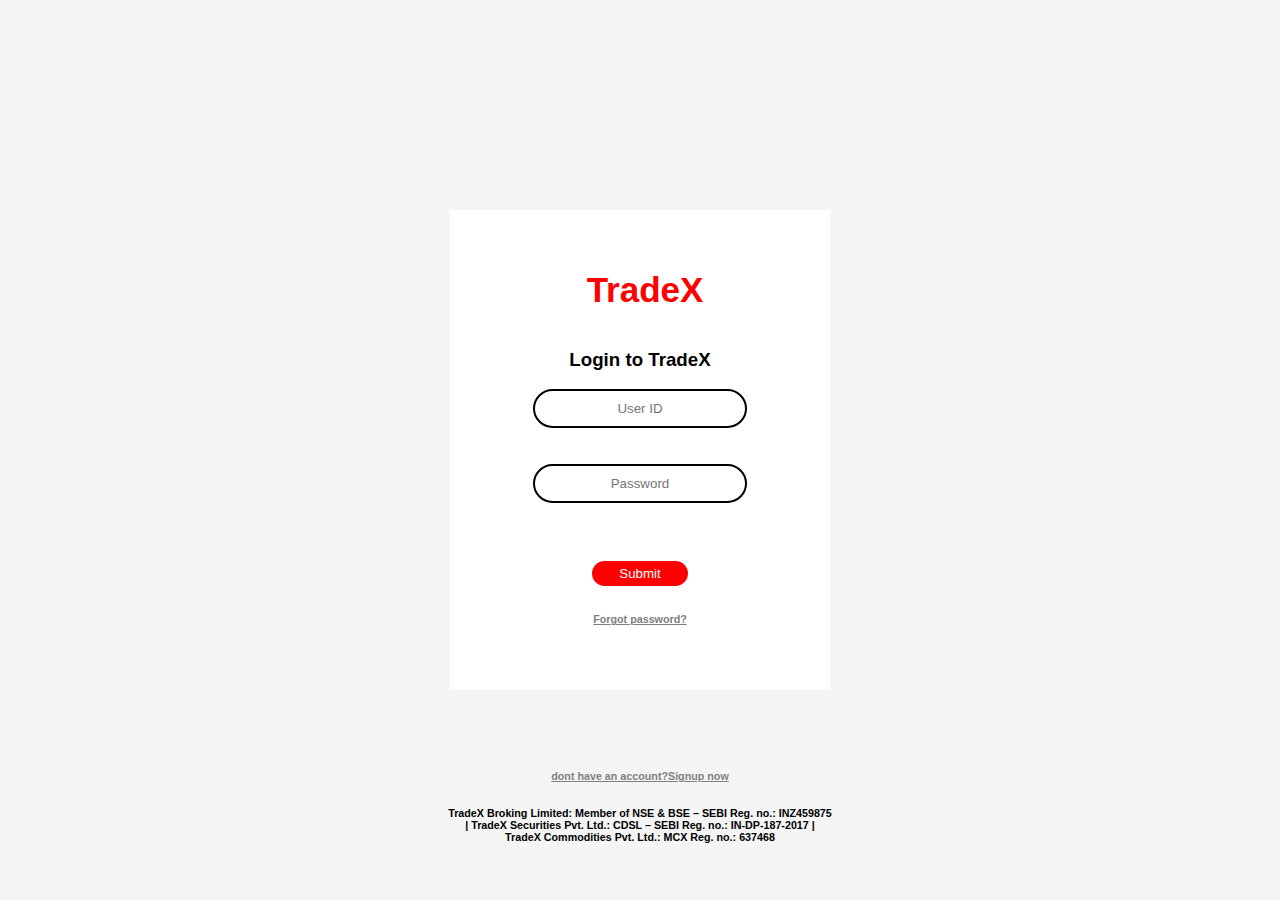
<file: html/2.html>
<!DOCTYPE html>
<html lang="us-en">
    <head>
        <title>TradeX-Online stock trading at lowest prices from India's biggest stock broker</title>
        <link rel="stylesheet" href="../css/2.css">
        <script type="text/javascript" src="../js/signin.js"></script>
    </head>
    <body>
        <form class="box1" onsubmit="msg()">
        <label>TradeX</label>
        <h3>Login to TradeX</h3>
        <input id="userid" type="num" placeholder="User ID" required>
        <br>
        <br>
        <input id="pass"type="password" placeholder="Password" required>
        <br>
        <br>
        <input onclick="msg()" type="submit" id="button" placeholder="Password">
        <a href="xxxxxxx" id="forgot"><h6>Forgot password?</h6></a>
    </form>
    <div class="box2">
        <a href="3.html" id="forgot"><h6>dont have an account?Signup now</h6></a> 
        <h6>TradeX Broking Limited: Member of NSE & BSE – SEBI Reg. no.: INZ459875<br> | TradeX Securities Pvt. Ltd.: CDSL – SEBI Reg. no.: IN-DP-187-2017 |<br> TradeX Commodities Pvt. Ltd.: MCX Reg. no.: 637468</h6>
    </div>
    </body>
</html>
</file>
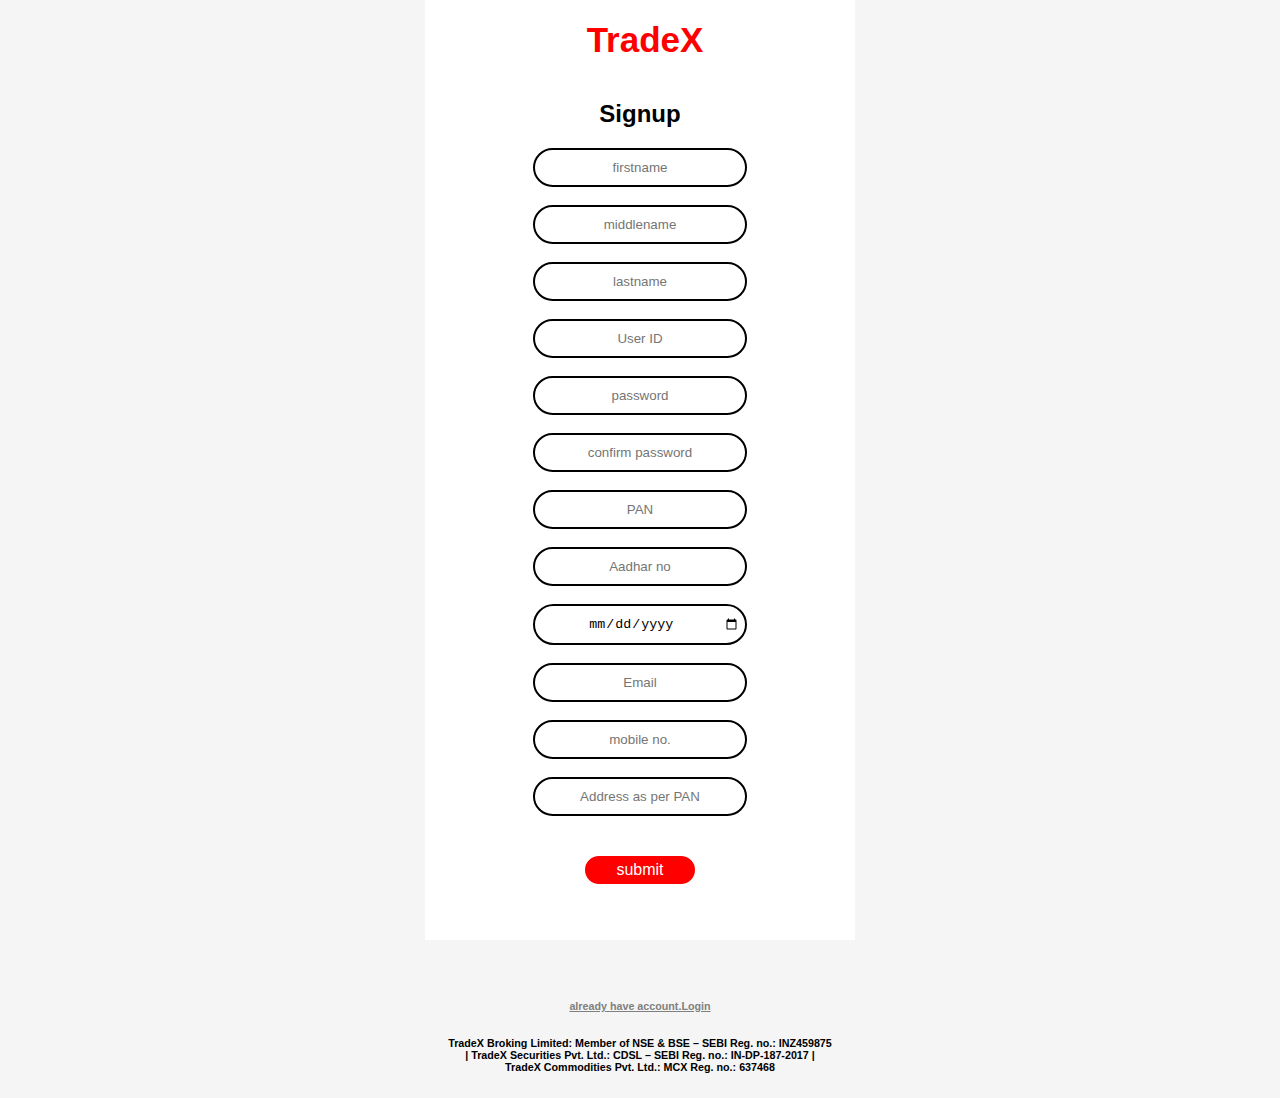
<file: html/3.html>
<!DOCTYPE html>
<html lang="us-en">
    <head>
        <meta charset="utf-8"> 
        <title>TradeX-Online stock trading at lowest prices from India's biggest stock broker</title>
        <link rel="stylesheet" href="../css/3.css">
        <script type="text/javascript" src="../js/signup.js"></script>
    </head>
    <body>
        <form class="box1" onsubmit="return msg()">
            <label class="logo">TradeX</label>
            <h2>Signup</h2>
            <form >
            <input id="usern" type="text" placeholder="firstname"><br>
            <input type="text" placeholder="middlename"><br>
            <input type="text" placeholder="lastname"><br>
            <input type="text" placeholder="User ID"><br>
            <input type="password"placeholder="password"><br>
            <input type="password"placeholder="confirm password"><br>
            <input type="text" placeholder="PAN"><br>
            <input type="text" placeholder="Aadhar no"><br>
            <input type="date" placeholder="Dob as per PAN"><br>
            <input type="email" placeholder="Email"><br>
            <input type="tel" placeholder="mobile no."><br>
            <input type="text" placeholder="Address as per PAN"><br>
            <a href="#" id="button" onclick="msg()">submit</a> <br>
            </form>
        <div class="box2">
            <a href="2.html" id="forgot"><h6>already have account.Login</h6></a> 
            <h6>TradeX Broking Limited: Member of NSE & BSE – SEBI Reg. no.: INZ459875<br> | TradeX Securities Pvt. Ltd.: CDSL – SEBI Reg. no.: IN-DP-187-2017 |<br> TradeX Commodities Pvt. Ltd.: MCX Reg. no.: 637468</h6>
        </div>

    </body>
</html>
</file>
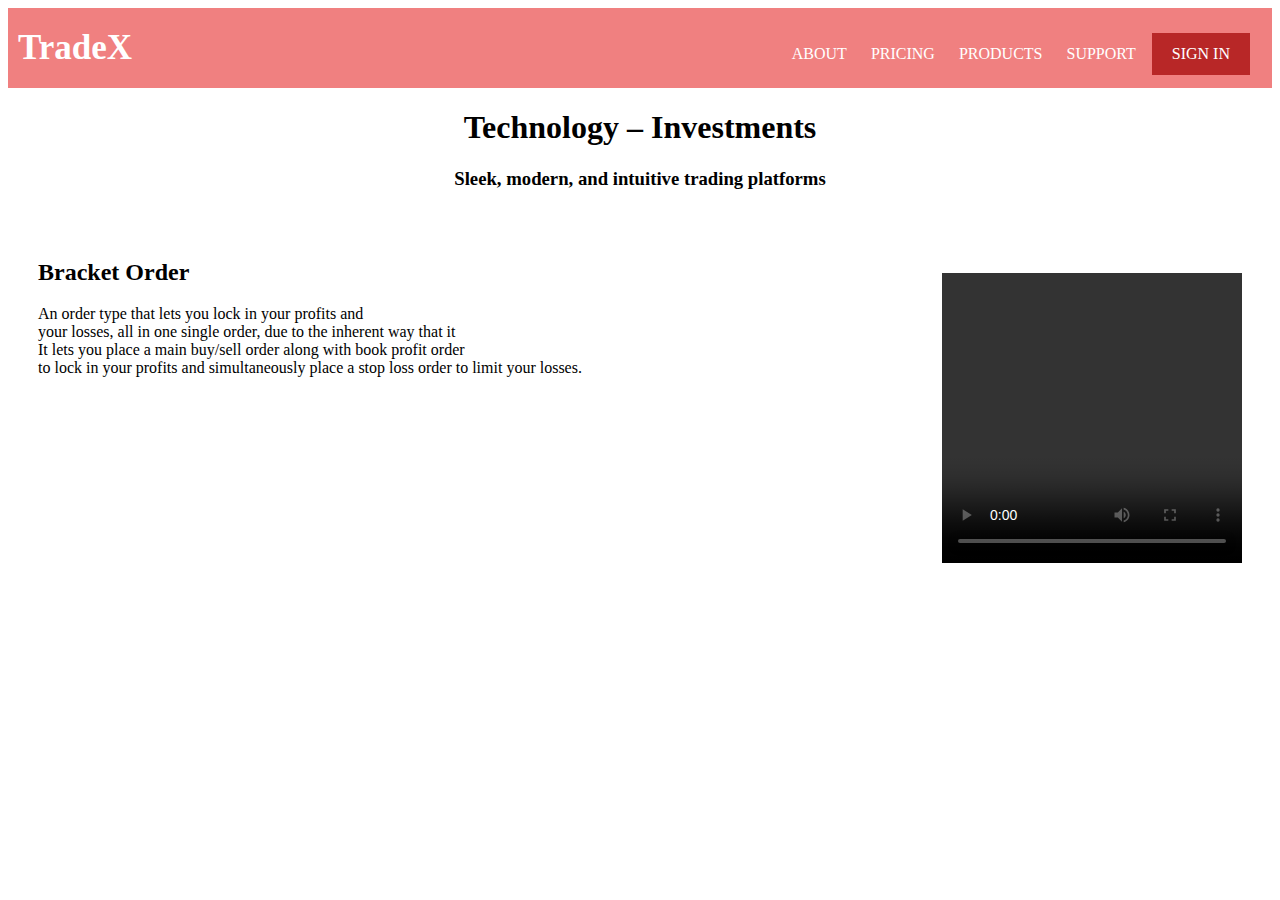
<file: html/products.html>
<!DOCTYPE html>
<html>
    <head>
        <title>TradeX-Online stock trading at lowest prices from India's biggest stock broker</title>
        <link rel="stylesheet" href="../css/products.css">
    <meta name="viewport" content="width=device-width,initial-scale=1.0">
    </head>
    <body>
        <nav>
            <label class="logo">TradeX</label>
            <ul>
            <li><a href="about.html">about</a></li>
            <li><a href="pricing.html">pricing</a></li>
            <li><a href="products.html">products</a></li>
            <li><a href="support.html">support</a></li>
            <a href="2.html" id="button">SIGN IN</a>
            </ul> 
           </nav>
           <h1>Technology – Investments</h1>
           <h3>Sleek, modern, and intuitive trading platforms</h3>
           <div class="box1">
               <h2>Bracket Order</h2>
               <p>An order type that lets you lock in your profits and <br> your losses, all in one single order, due to the inherent way that it <br> It lets you place a main buy/sell order along with book profit order <br> to lock in your profits and simultaneously place a stop loss order to limit your losses.</p>
               <video controls>
                   <iframe src="https://youtu.be/2TrYyOHA7P4"></iframe>
               </video>
           </div>
    </body>
</html>
</file>
<file: css/2.css>
body
{
    margin: 0;
    padding: 0;
    font-family: Arial, Helvetica, sans-serif;
    background: whitesmoke;
}
.box1
{
height:400px;
width: 300px;
padding: 40px;
position: absolute;
background: white;
text-align: center;
top: 50%;
left: 50%;
transform: translate(-50%,-50%);
}
.box1 input[type="num"],.box1 input[type="password"]
{
border:0;
background: none;
display:block;
margin:auto;
text-align: center;
border:2px solid;
padding:10px 5px;
width: 200px;
outline: none;
color: black;
border-radius: 24px;
transition: 0.25s;
}
.box1 input[type="num"]:focus,.box1 input[type="password"]:focus
{
    width: 300px;

}
#button
{
    text-decoration: none;
    border:0;
background: red;
display:block;
margin:20px auto;
text-align: center;
border:2px solid;
padding:5px 5px;
width: 100px;
outline: none;
color:white;
border-radius: 24px;
transition: 0.25s;
cursor:pointer;
}
.box1 label
  {
    margin-left: 10px;
    color:red;
    font-size: 35px;
    line-height:80px;
    font-weight: bolder;
  }
  .box1 a
  {
      color: grey;
  }
  .box1 a:hover
  {
      color:black
  }
  .box2
  {
      margin-top: 770px;
      text-align: center;
  }
  .box2 a
  {
      color: grey;
  }
  .box2 a:hover
  {
      color: black;
  }
</file>
<file: css/3.css>
#button
{
    text-decoration: none;
    border:0;
background: red;
display:block;
margin:20px auto;
text-align: center;
border:2px solid;
padding:5px 5px;
width: 100px;
outline: none;
color:white;
border-radius: 24px;
transition: 0.25s;
cursor:pointer;
}
body
{
    margin: 0;
    padding: 0;
    font-family: Arial, Helvetica, sans-serif;
    background: whitesmoke;
}
.box1
{
height:900px;
width: 350px;
padding: 40px;
position: absolute;
background: white;
text-align: center;
top: 50%;
left: 50%;
transform: translate(-50%,-50%);
}
.box1 input[type="email"],.box1 input[type="password"],.box1 input[type="text"],.box1 input[type="date"],.box1 input[type="tel"]
{
border:0;
background: none;
display:block;
margin:auto;
text-align: center;
border:2px solid;
padding:10px 5px;
width: 200px;
outline: none;
color: black;
border-radius: 24px;
transition: 0.25s;
}
.box1 label
  {
    margin-left: 10px;
    color:red;
    font-size: 35px;
    line-height:80px;
    font-weight: bolder;
  }
  .box2
  {
      margin-top: 1000px;
      text-align: center;
  }
  .box2 a
  {
      color: grey;
  }
  .box2 a:hover
  {
      color: black;
  }
</file>
<file: css/products.css>
body{
    text-align: center;
}
nav
{
    background:lightcoral;
    height:80px;
    width:100%;
}
  label.logo
  {
    float:left;
    margin-left: 10px;
    color:white;
    font-size: 35px;
    line-height:80px;
    font-weight: bolder;
  }
  nav ul
  {
    float:right;
    margin-right: 20px;
  }
  nav ul li
  {
    padding: 10px;
    display:inline-block;
    line-height: 40px;
    text-transform:uppercase;
  }
  #button
  {
    background-color:rgb(184, 39, 39);
    border: none;
    color: white;
    padding: 12px 20px;
    text-align: center;
    text-decoration:none ;
    display: inline-block;
    font-size: 16px;
    margin: 4px 2px;
    cursor: pointer;
    background-origin:  0 8px 16px 0 rgba(0,0,0,0.2), 0 6px 20px 0 rgba(0,0,0,0.19);
  }
  nav ul li a
  {
     color: white;
     text-decoration: none;
  }
  nav ul li a:hover
  {
      color:red;
  }
  .box1
  {
      padding:30px;
      text-align: left;
      
  }
  .box1 video
  {
      height: 290px;
      position: relative;
      float: right;
      margin-top: -120px;
  }
</file>
